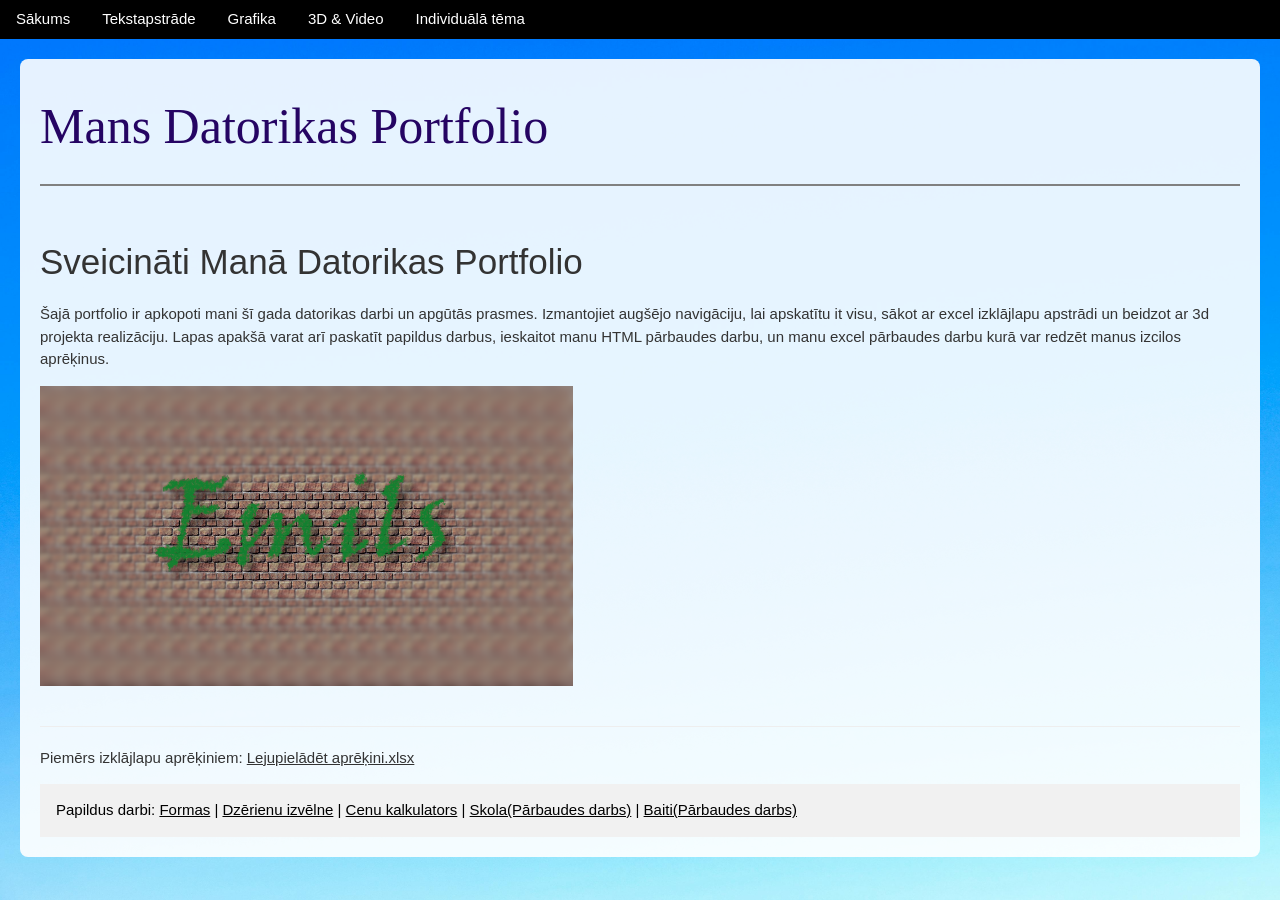
<file: index.html>
<!DOCTYPE html>
<html lang="lv">
<head>
    <title>MANS DATORIKAS PORTFOLIO</title>
    <meta charset="UTF-8">
    <link rel="stylesheet" href="CSS/w3.css">
    <link rel="stylesheet" href="CSS/mansStils.css">
    <script>
        function raditNodalu(id) {
   
    var visasNodalas = document.getElementsByClassName("nodala");
    for (var i = 0; i < visasNodalas.length; i++) {
        visasNodalas[i].style.display = "none";
    }

  
    var izveletaNodala = document.getElementById(id);
    if (izveletaNodala) {
        izveletaNodala.style.display = "block";
        
    }
}


window.onload = function() {
   
    var hash = window.location.hash.substring(1); 
    
    
    if (hash) {
       
        raditNodalu(hash);
    } else {
       
        raditNodalu('sakums');
    }
};
    </script>
</head>
<body>

<div class="w3-bar w3-black">
  <button class="w3-bar-item w3-button" onclick="raditNodalu('sakums')">Sākums</button>
   <button class="w3-bar-item w3-button" onclick="raditNodalu('teksts')">Tekstapstrāde</button>
  <button class="w3-bar-item w3-button" onclick="raditNodalu('grafika')">Grafika</button>
  <button class="w3-bar-item w3-button" onclick="raditNodalu('3d')">3D & Video</button>
  <a href="otrais.html" class="w3-bar-item w3-button">Individuālā tēma</a>
</div>

<div class="satura-konteiners">
    <h1>Mans Datorikas Portfolio</h1>
    <hr style="height:2px;border-width:0;color:gray;background-color:gray">
    <div id="sakums" class="nodala">
        <h2>Sveicināti Manā Datorikas Portfolio</h2>
        <p>Šajā portfolio ir apkopoti mani šī gada datorikas darbi un apgūtās prasmes. Izmantojiet augšējo navigāciju, lai apskatītu it visu, sākot ar excel izklājlapu apstrādi un beidzot ar 3d projekta realizāciju. Lapas apakšā varat arī paskatīt papildus darbus, ieskaitot manu HTML pārbaudes darbu, un manu excel pārbaudes darbu kurā var redzēt manus izcilos aprēķinus.</p>
        <img src=Images/Vardsxcf.png height="300px">
    </div>

    <div id="teksts" class="nodala">
        <h2>Tekstapstrāde</h2>
        <h3>Word dokumentu apstrāde</h3>
        <img src="Images/Word.jpg" height="200px">
        <p>Microsoft Word ir viena no populārākajām tekstapstrādes programmām, ko izmanto dokumentu, referātu un citu rakstu darbu noformēšanai. Datorikas stundās tika apgūta teksta formatēšana, stilu lietošana un dokumentu struktūras izveide.</p>
        
        <h3>Excel izklājlapu apstrāde</h3>
        <img src="Images/Excel.png" height="150px">
        <p>Microsoft Excel nodrošina jaudīgus rīkus datu analīzei, tabulu veidošanai un matemātisko aprēķinu veikšanai. Apguvām formulu, funkciju (piemēram, SUM, AVERAGE, IF) lietošanu un diagrammu ģenerēšanu datu vizualizācijai.</p>
    </div>

    <div id="grafika" class="nodala">
        <h2>Datorgrafika</h2>
        <h3>Rastra grafika - GIMP</h3>
        <p>Manis veidots/apstrādāts attēls programmatūra GIMP</p>
        <img src="Images/SaplestaBilde.png" height="200px">
        <h3>Vektorgrafika - Inkscape</h3>
        <p> Manis veidotais logo programmātūra Inkscape</p>
        <img src="Images/InkIMG.PNG" height="200px">
    </div>

    <div id="3d" class="nodala">
        <h2 id="video">Mans Tinkercad projekts un video par to</h2>
        <h3>Tinkercad</h3>
        <p>Tinkercad ir viegli lietojama tiešsaistes programma 3D modelēšanai un dizainam. Sava projekta ietvaros es izmantoju Tinkercad, lai izveidotu 3D modeli, kurš redzams augstāk, un pēc tam to prezentēju savā video darbā. Tā ir lieliska platforma, lai apgūtu 3D modelēšanas pamatus un īstenotu savas radošās idejas.</p>
        <p>Manis veidotais 3d kubiņš:</p>
        <img src="Images/Tinkercad.png" alt="3D kubs" height="200px">
        <h3>Video klips par ši projekta realizēšanu:</h3>
        <iframe width="560" height="315" src="https://www.youtube.com/embed/EfxvWmoNjc0?si=0uwbIEOxNMNrAROa" title="YouTube video player" frameborder="0" allow="accelerometer; autoplay; clipboard-write; encrypted-media; gyroscope; picture-in-picture; web-share" referrerpolicy="strict-origin-when-cross-origin" allowfullscreen></iframe>
        <p>Šis video ir veidots programmā "CapCut" CapCut ir populāra un daudzpusīga video rediģēšanas programma, kas ļauj viegli izveidot un apstrādāt video. Šajā lapā redzamais video tika montēts, izmantojot CapCut sniegtās iespējas — dažādus efektus, pārejas un rīkus, kas palīdz izveidot dinamisku un saistošu saturu<p/>
    </div>

    <hr>
    <p>Piemērs izklājlapu aprēķiniem: <a href="ExcelPiemērs.xlsx" download>Lejupielādēt aprēķini.xlsx</a></p>
    
    <footer class="w3-container w3-light-grey">
        <p>Papildus darbi: 
            <a href="forma_1.html">Formas</a> |
            <a href="dzerdaudz.html">Dzērienu izvēlne</a> | 
            <a href="dzer.html">Cenu kalkulators</a> |
            <a href="skola.html">Skola(Pārbaudes darbs)</a> |
            <a href="baiti.html">Baiti(Pārbaudes darbs)</a> 
        </p>
    </footer>
</div>

</body>
</html>
</file>
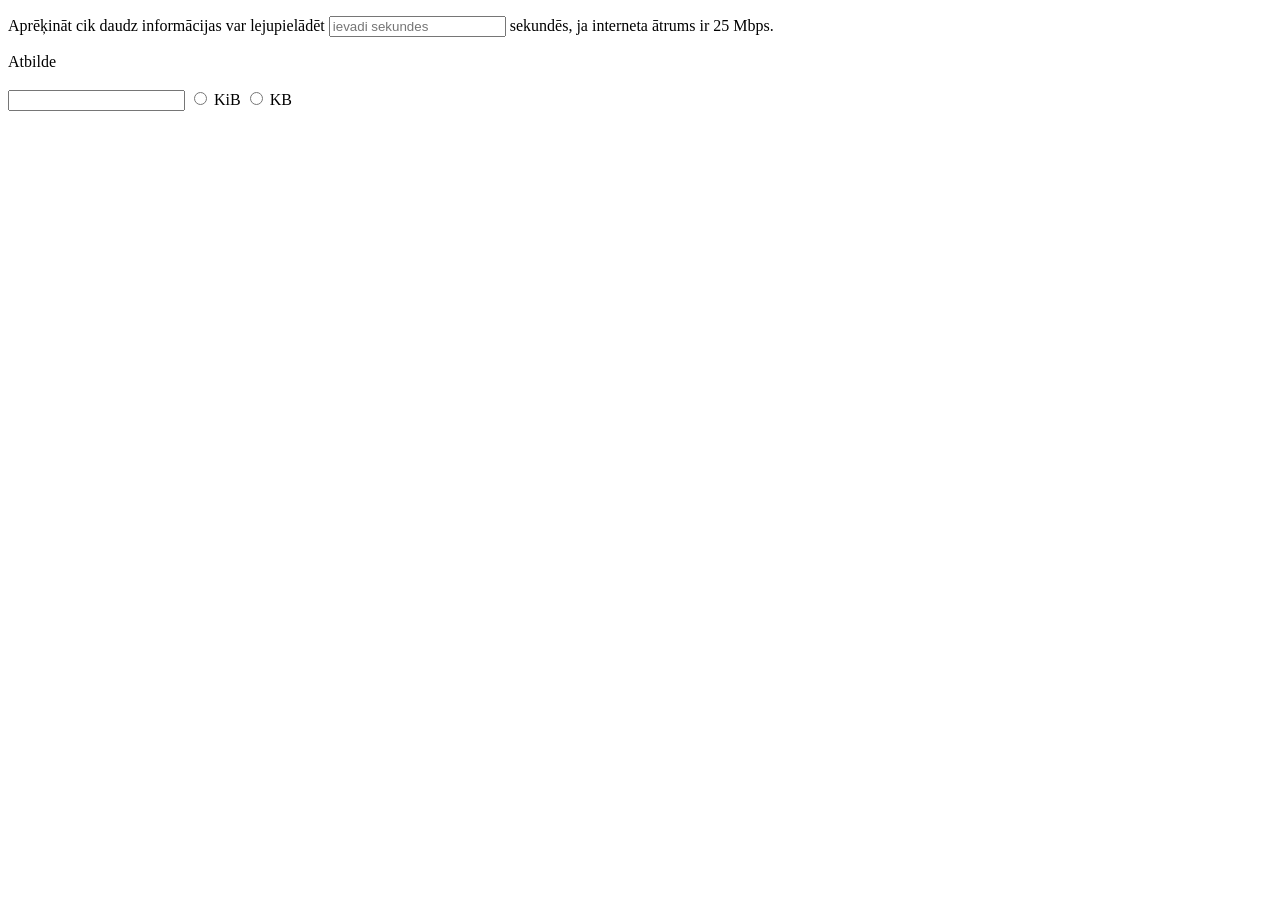
<file: baiti.html>
<!DOCTYPE html>
<html lang="lv">
<head>
    <meta charset="UTF-8">
    <title>Baiti</title>
</head>
<body>

        <form id="infoLauks">
            <p>
                Aprēķināt cik daudz informācijas var lejupielādēt 
                <input type="number" id="sekundes" placeholder="ievadi sekundes" onfocus="reseto()"> 
                sekundēs, ja interneta ātrums ir 25 Mbps.
            </p>

            <div class="atbilde-sekcija">
                Atbilde<br><br>
                <input type="text" id="rezultats" readonly>
                <input type="radio" name="mervieniba" value="KiB" onclick="aprekinat(this.value)"> KiB
                <input type="radio" name="mervieniba" value="KB" onclick="aprekinat(this.value)"> KB
            </div>
        </form>

    <script>
        const atrums = 25;

        function aprekinat(tips) {
            const s = document.getElementById('sekundes').value;
            const atbilde = document.getElementById('rezultats');

            if (s === "" || s < 0) {
                atbilde.value = "Nepareizi ievadīts"
                return;
            }

            
            let kopējieBaiti = (s * atrums * 1000000) / 8;
            let galaRezultats = 0;

            if (tips === "KB") {
                
                galaRezultats = kopējieBaiti / 1000;
            } else if (tips === "KiB") {
               
                galaRezultats = kopējieBaiti / 1024;
            }

            atbilde.value = parseFloat(galaRezultats.toFixed(4));
        }

        function reseto() {
            document.getElementById('infoLauks').reset();
        }
    </script>
    

</body>
</html>
</file>
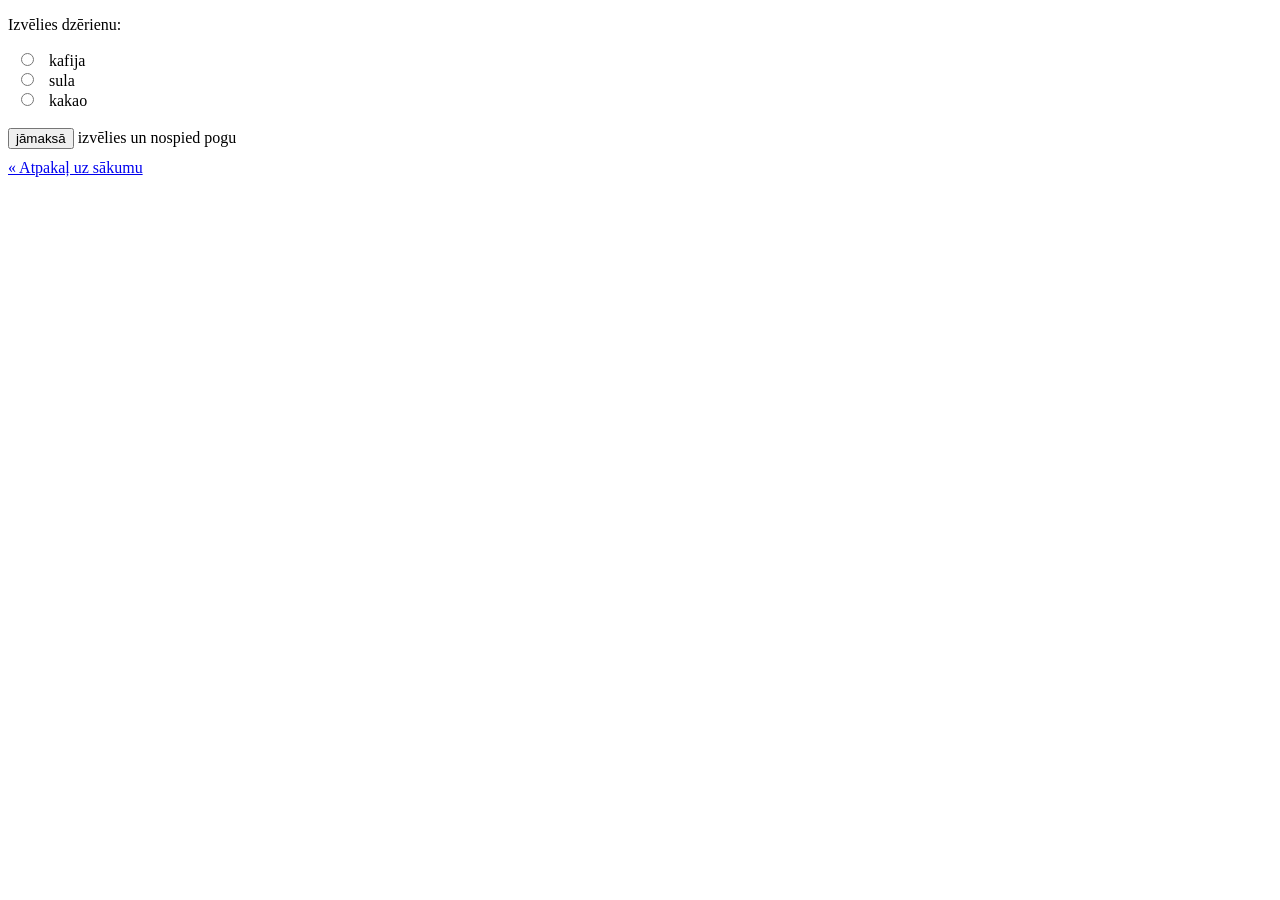
<file: dzer.html>
<!DOCTYPE html>
<html>
    <head>
    <meta charset="UTF-8">
    <title>dzer</title>
</head>

<body>
<script>
function maksa(){
	let dz = document.getElementsByName('drink');
    for(i = 0; i < dz.length; i++) {
       if(dz[i].checked)
      	document.getElementById("cena").innerHTML=dz[i].value;
	}
 }   
</script>
<p>Izvēlies dzērienu:</p>
<form>
  <input type="radio" id="kafija" name="drink" value="3.60">
  <label for="kafija">kafija</label><br>
  <input type="radio" id="sula" name="drink" value="2.50">
  <label for="sula">sula</label><br>
  <input type="radio" id="kakao" name="drink" value="3.20">
  <label for="kakao">kakao</label><br><br>
  <input type="button" id="poga" value="jāmaksā" onclick="maksa()">  <label id="cena">izvēlies un nospied pogu</label>
</form> 
<div class="w3-container" style="padding: 10px 0;">
  <a href="index.html" class="w3-button w3-black w3-round-large">« Atpakaļ uz sākumu</a>
</div>
</body>
</html>
</file>
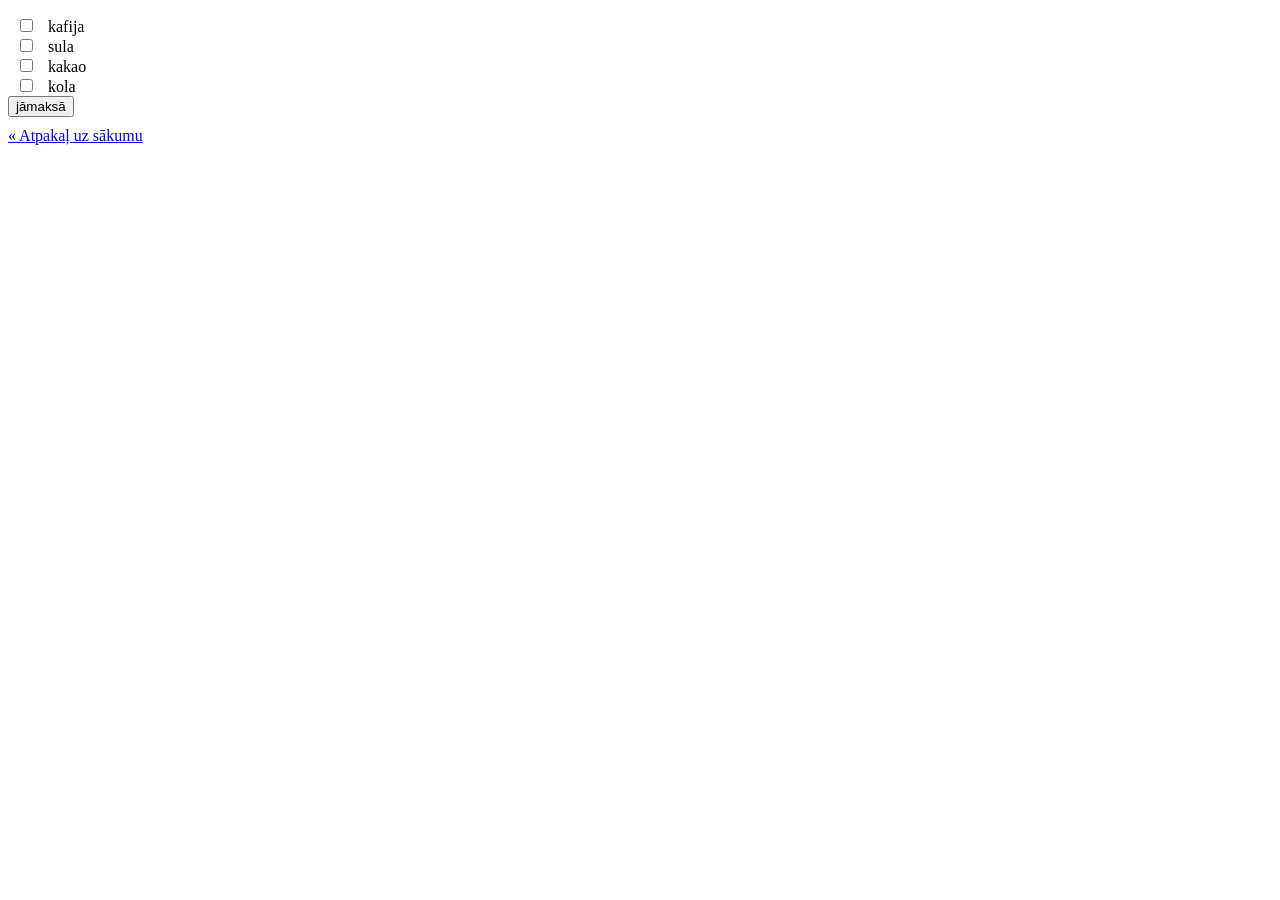
<file: dzerdaudz.html>
<!DOCTYPE html>
<html>
    <head>
    <meta charset="UTF-8">
    <title>dzerdaudz</title>
</head>

<body>
<script>
function maksa(){
	let dz = document.getElementsByTagName('input');
    let sum=0;
    for(i = 0; i < dz.length-1; i++) {
       if(dz[i].checked) sum+=Number(dz[i].value);
    }
    document.getElementById("maksa").innerHTML="Jāmaksā " +sum.toFixed(2);
 }   
</script>
<p id="maksa"></p>
<form>
  <input type="checkbox" id="kafija" name="kafija" value="3.60">
  <label for="kafija">kafija</label><br>
  <input type="checkbox" id="sula"  name="sula" value="2.50">
  <label for="sula">sula</label><br>
  <input type="checkbox" id="kakao" name="kakao" value="3.20">
  <label for="kakao">kakao</label><br>

  <input type="checkbox" id="kola" name="kola" value="1.60">
  <label for="kola">kola</label><br>
  <input type="button" id="poga" value="jāmaksā" onclick="maksa()">
</form> 
<div class="w3-container" style="padding: 10px 0;">
  <a href="index.html" class="w3-button w3-black w3-round-large">« Atpakaļ uz sākumu</a>
</div>
</body>
</html>
</file>
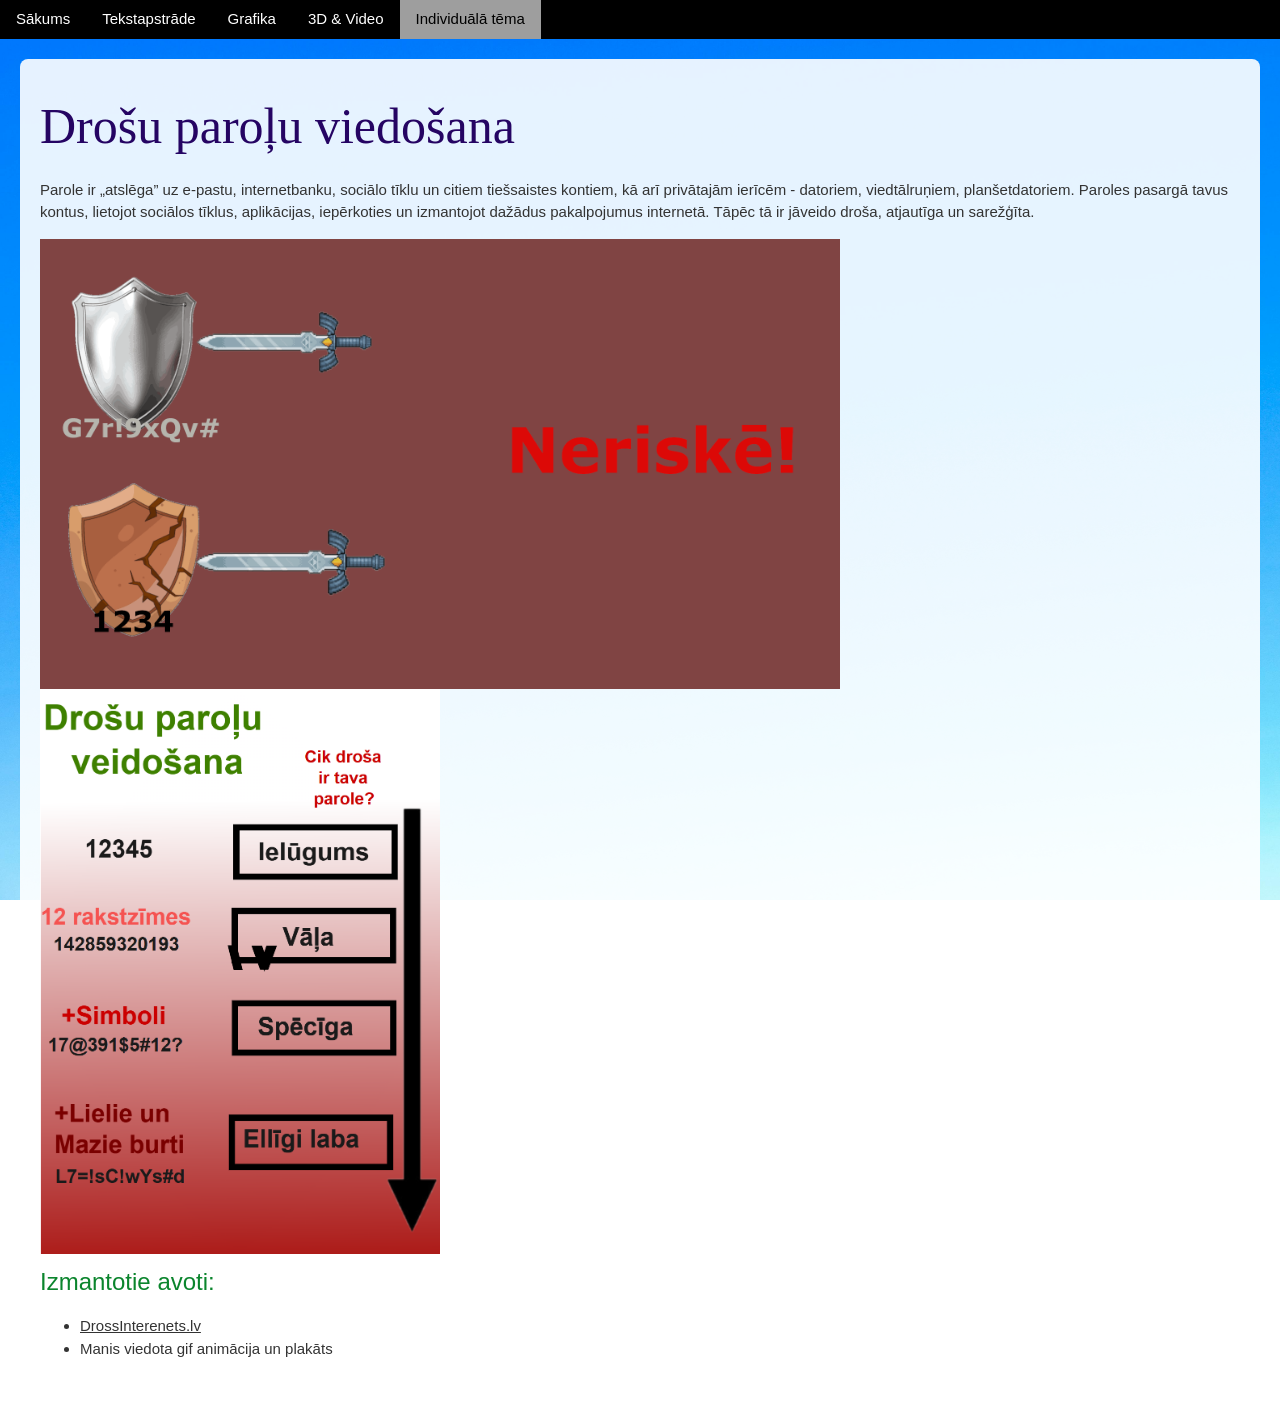
<file: otrais.html>
<!DOCTYPE html>
<html lang="lv">
<head>
    <title>Individuālā tēma</title>
    <meta charset="UTF-8">
    <link rel="stylesheet" href="https://www.w3schools.com/w3css/4/w3.css">
    <link rel="stylesheet" href="CSS/mansStils.css">
</head>
<body>

<div class="w3-bar w3-black">
  <a href="index.html" class="w3-bar-item w3-button">Sākums</a>
  
  <a href="index.html#teksts" class="w3-bar-item w3-button">Tekstapstrāde</a>
  <a href="index.html#grafika" class="w3-bar-item w3-button">Grafika</a>
  <a href="index.html#3d" class="w3-bar-item w3-button">3D & Video</a>
  
  <a href="#tema" class="w3-bar-item w3-button w3-grey">Individuālā tēma</a>
</div>

<div class="satura-konteiners">
    <h1 id="tema">Drošu paroļu viedošana</h1>
    <p>Parole ir „atslēga” uz e-pastu, internetbanku, sociālo tīklu un citiem tiešsaistes kontiem, kā arī privātajām ierīcēm - datoriem, viedtālruņiem, planšetdatoriem. Paroles pasargā tavus kontus, lietojot sociālos tīklus, aplikācijas, iepērkoties un izmantojot dažādus pakalpojumus internetā. Tāpēc tā ir jāveido droša, atjautīga un sarežģīta.

</p>
    <img src="Images/Parole.gif" alt="GIF animācija" style="width:800px">
    <img src="Images/Plakats.png" style="width:400px">
    
    <h3>Izmantotie avoti:</h3>
    <ul>
        <li><a href="https://drossinternets.lv/lv/info/paroles" target="_blank">DrossInterenets.lv</a></li>
        <li>Manis viedota gif animācija un plakāts</li>
    </ul>
</div>

</body>
</html>
</file>
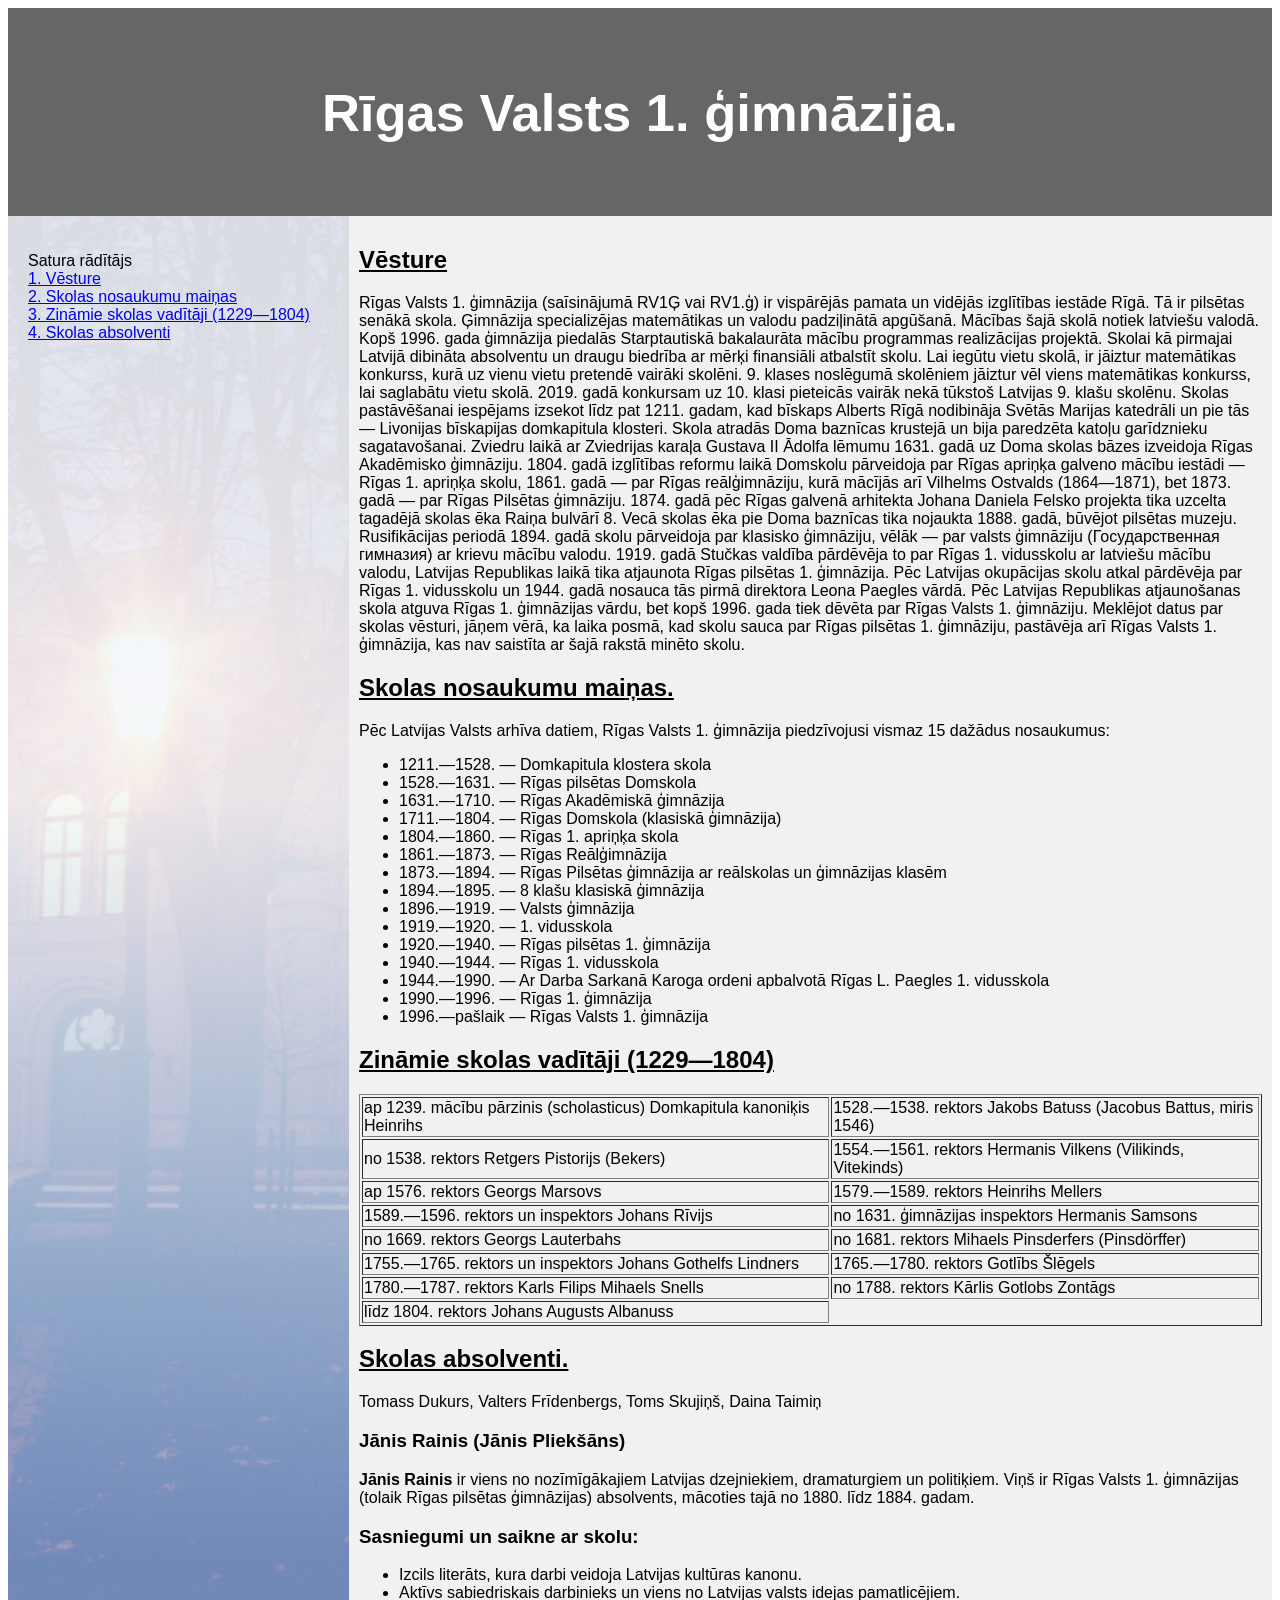
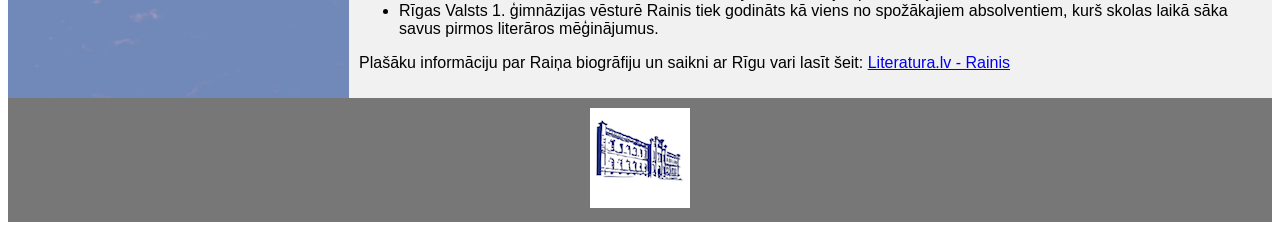
<file: skola.html>
<!DOCTYPE html>
<html lang="en">
<head>
<title>CSS Template</title>
<meta charset="utf-8">
<meta name="viewport" content="width=device-width, initial-scale=1">
<style>
* {
  box-sizing: border-box;
}

body {
  font-family: Arial, Helvetica, sans-serif;
}

/* Style the header */
header {
  background-color: #666;
  padding: 30px;
  text-align: center;
  font-size: 35px;
  color: white;
}

/* Container for flexboxes */
section {
  display: -webkit-flex;
  display: flex;
}

/* Style the navigation menu */
nav {
  -webkit-flex: 1;
  -ms-flex: 1;
  flex: 1;
  background-image: url("Images/SkolasFons.jpg");
  background-size: cover;       
            background-repeat: no-repeat; 
            background-position: center;
  padding: 20px;
}

/* Style the list inside the menu */
nav ul {
  list-style-type: none;
  padding: 0;
}

/* Style the content */
article {
  -webkit-flex: 3;
  -ms-flex: 3;
  flex: 3;
  background-color: #f1f1f1;
  padding: 10px;
}

/* Style the footer */
footer {
  background-color: #777;
  padding: 10px;
  text-align: center;
  color: white;
}

/* Responsive layout - makes the menu and the content (inside the section) sit on top of each other instead of next to each other */
@media (max-width: 600px) {
  section {
    -webkit-flex-direction: column;
    flex-direction: column;
  }
}
</style>
</head>
<body>

<header>
  <h2>Rīgas Valsts 1. ģimnāzija.</h2>
</header>

<section>
  <nav>
    <ul>
      Satura rādītājs
      <li><a href="skola.html#vesture">1. Vēsture</a></li>
      <li><a href="skola.html#mainas">2. Skolas nosaukumu maiņas</a></li>
      <li><a href="skola.html#vaditaji">3. Zināmie skolas vadītāji (1229—1804)</a></li>
      <li><a href="skola.html#abs">4. Skolas absolventi</a></li>
    </ul>
  </nav>
  
  <article>
    <h2 id="vesture"><u>Vēsture</u></h2>
    <p>
 
Rīgas Valsts 1. ģimnāzija (saīsinājumā RV1Ģ vai RV1.ģ) ir vispārējās pamata un vidējās izglītības iestāde Rīgā. Tā ir pilsētas senākā skola. Ģimnāzija specializējas matemātikas un valodu padziļinātā apgūšanā. Mācības šajā skolā notiek latviešu valodā. Kopš 1996. gada ģimnāzija piedalās Starptautiskā bakalaurāta mācību programmas realizācijas projektā. Skolai kā pirmajai Latvijā dibināta absolventu un draugu biedrība ar mērķi finansiāli atbalstīt skolu. Lai iegūtu vietu skolā, ir jāiztur matemātikas konkurss, kurā uz vienu vietu pretendē vairāki skolēni. 9. klases noslēgumā skolēniem jāiztur vēl viens matemātikas konkurss, lai saglabātu vietu skolā. 2019. gadā konkursam uz 10. klasi pieteicās vairāk nekā tūkstoš Latvijas 9. klašu skolēnu.
Skolas pastāvēšanai iespējams izsekot līdz pat 1211. gadam, kad bīskaps Alberts Rīgā nodibināja Svētās Marijas katedrāli un pie tās — Livonijas bīskapijas domkapitula klosteri. Skola atradās Doma baznīcas krustejā un bija paredzēta katoļu garīdznieku sagatavošanai. Zviedru laikā ar Zviedrijas karaļa Gustava II Ādolfa lēmumu 1631. gadā uz Doma skolas bāzes izveidoja Rīgas Akadēmisko ģimnāziju. 1804. gadā izglītības reformu laikā Domskolu pārveidoja par Rīgas apriņķa galveno mācību iestādi — Rīgas 1. apriņķa skolu, 1861. gadā — par Rīgas reālģimnāziju, kurā mācījās arī Vilhelms Ostvalds (1864—1871), bet 1873. gadā — par Rīgas Pilsētas ģimnāziju. 1874. gadā pēc Rīgas galvenā arhitekta Johana Daniela Felsko projekta tika uzcelta tagadējā skolas ēka Raiņa bulvārī 8. Vecā skolas ēka pie Doma baznīcas tika nojaukta 1888. gadā, būvējot pilsētas muzeju. Rusifikācijas periodā 1894. gadā skolu pārveidoja par klasisko ģimnāziju, vēlāk — par valsts ģimnāziju (Государственная гимназия) ar krievu mācību valodu. 1919. gadā Stučkas valdība pārdēvēja to par Rīgas 1. vidusskolu ar latviešu mācību valodu, Latvijas Republikas laikā tika atjaunota Rīgas pilsētas 1. ģimnāzija. Pēc Latvijas okupācijas skolu atkal pārdēvēja par Rīgas 1. vidusskolu un 1944. gadā nosauca tās pirmā direktora Leona Paegles vārdā. Pēc Latvijas Republikas atjaunošanas skola atguva Rīgas 1. ģimnāzijas vārdu, bet kopš 1996. gada tiek dēvēta par Rīgas Valsts 1. ģimnāziju. Meklējot datus par skolas vēsturi, jāņem vērā, ka laika posmā, kad skolu sauca par Rīgas pilsētas 1. ģimnāziju, pastāvēja arī Rīgas Valsts 1. ģimnāzija, kas nav saistīta ar šajā rakstā minēto skolu.
<h2 id="mainas"><u>Skolas nosaukumu maiņas.</u></h2>
<p> Pēc Latvijas Valsts arhīva datiem, Rīgas Valsts 1. ģimnāzija piedzīvojusi vismaz 15 dažādus nosaukumus:</p>
<ul>
<li>1211.—1528. — Domkapitula klostera skola</li>
<li>1528.—1631. — Rīgas pilsētas Domskola</li>
<li>1631.—1710. — Rīgas Akadēmiskā ģimnāzija</li>
<li>1711.—1804. — Rīgas Domskola (klasiskā ģimnāzija)</li>
<li>1804.—1860. — Rīgas 1. apriņķa skola</li>
<li>1861.—1873. — Rīgas Reālģimnāzija</li>
<li>1873.—1894. — Rīgas Pilsētas ģimnāzija ar reālskolas un ģimnāzijas klasēm</li>
<li>1894.—1895. — 8 klašu klasiskā ģimnāzija</li>
<li>1896.—1919. — Valsts ģimnāzija</li>
<li>1919.—1920. — 1. vidusskola</li>
<li>1920.—1940. — Rīgas pilsētas 1. ģimnāzija</li>
<li>1940.—1944. — Rīgas 1. vidusskola</li>
<li>1944.—1990. — Ar Darba Sarkanā Karoga ordeni apbalvotā Rīgas L. Paegles 1. vidusskola</li>
<li>1990.—1996. — Rīgas 1. ģimnāzija</li>
<li>1996.—pašlaik — Rīgas Valsts 1. ģimnāzija</li>
</ul>
<h2 id="vaditaji"><u>Zināmie skolas vadītāji (1229—1804)</u></h2>
<table border="1">
 <tr>
     <td>ap 1239. 	mācību pārzinis (scholasticus) Domkapitula kanoniķis Heinrihs</td>
   <td>1528.—1538. 	rektors Jakobs Batuss (Jacobus Battus, miris 1546)</td>
</tr>
 <tr>
     <td>no 1538. 	rektors Retgers Pistorijs (Bekers)</td>
   <td>1554.—1561. 	rektors Hermanis Vilkens (Vilikinds, Vitekinds)</td>
</tr>
 <tr>
     <td>ap 1576. 	rektors Georgs Marsovs</td>
   <td>1579.—1589. 	rektors Heinrihs Mellers</td>
</tr>
<tr>
     <td>1589.—1596. 	rektors un inspektors Johans Rīvijs</td>
   <td>no 1631. 	ģimnāzijas inspektors Hermanis Samsons</td>
</tr>
<tr>
     <td>no 1669. 	rektors Georgs Lauterbahs</td>
   <td>no 1681. 	rektors Mihaels Pinsderfers (Pinsdörffer)</td>
</tr>
<tr>
     <td>1755.—1765. 	rektors un inspektors Johans Gothelfs Lindners</td>
   <td>1765.—1780. 	rektors Gotlībs Šlēgels</td>
</tr>
<tr>
     <td>1780.—1787. 	rektors Karls Filips Mihaels Snells</td>
   <td>no 1788. 	rektors Kārlis Gotlobs Zontāgs</td>
</tr>
<tr>
    <td>līdz 1804. 	rektors Johans Augusts Albanuss</td>
</tr>


 </table>

<h2 id="abs"><u>Skolas absolventi.</u></h2>
<p>Tomass Dukurs, Valters Frīdenbergs, Toms Skujiņš, Daina Taimiņ</p>
    <h3>Jānis Rainis (Jānis Pliekšāns)</h3>
    <p>
        <strong>Jānis Rainis</strong> ir viens no nozīmīgākajiem Latvijas dzejniekiem, dramaturgiem un politiķiem. 
        Viņš ir Rīgas Valsts 1. ģimnāzijas (tolaik Rīgas pilsētas ģimnāzijas) absolvents, mācoties tajā no 1880. līdz 1884. gadam.
    </p>
    
    <h3>Sasniegumi un saikne ar skolu:</h3>
    <ul>
        <li>Izcils literāts, kura darbi veidoja Latvijas kultūras kanonu.</li>
        <li>Aktīvs sabiedriskais darbinieks un viens no Latvijas valsts idejas pamatlicējiem.</li>
        <li>Rīgas Valsts 1. ģimnāzijas vēsturē Rainis tiek godināts kā viens no spožākajiem absolventiem, kurš skolas laikā sāka savus pirmos literāros mēģinājumus.</li>
    </ul>

    <p>
        Plašāku informāciju par Raiņa biogrāfiju un saikni ar Rīgu vari lasīt šeit: 
        <a href="https://literatura.lv/personas/rainis" target="_blank" rel="noopener">Literatura.lv - Rainis</a>
    </p>
    </p>
  </article>
</section>

<footer>
    <a href="https://www.r1g.edu.lv/">
        
        <img src="Images/logo.png" height="100px">
        
             </a>
</footer>

</body>
</html>
</file>
<file: CSS/mansStils.css>
h1{
    font-family: Times New Roman, serif;
    font-size: 50px;
    color: #250463
}

h2{
    font-size: 35px
}

body {
  background-image: url("../Images/Fons.jpg");
  background-size: cover;
  background-attachment: fixed;
  color: #333;
  font-family: Arial, sans-serif;
}
h3{
   color: #0b852d
}

.satura-konteiners {
  background-color: rgba(255, 255, 255, 0.9);
  margin: 20px;
  padding: 20px;
  border-radius: 8px;
}

.nodala {
  display: none; 
  padding: 20px 0;
}
</file>
